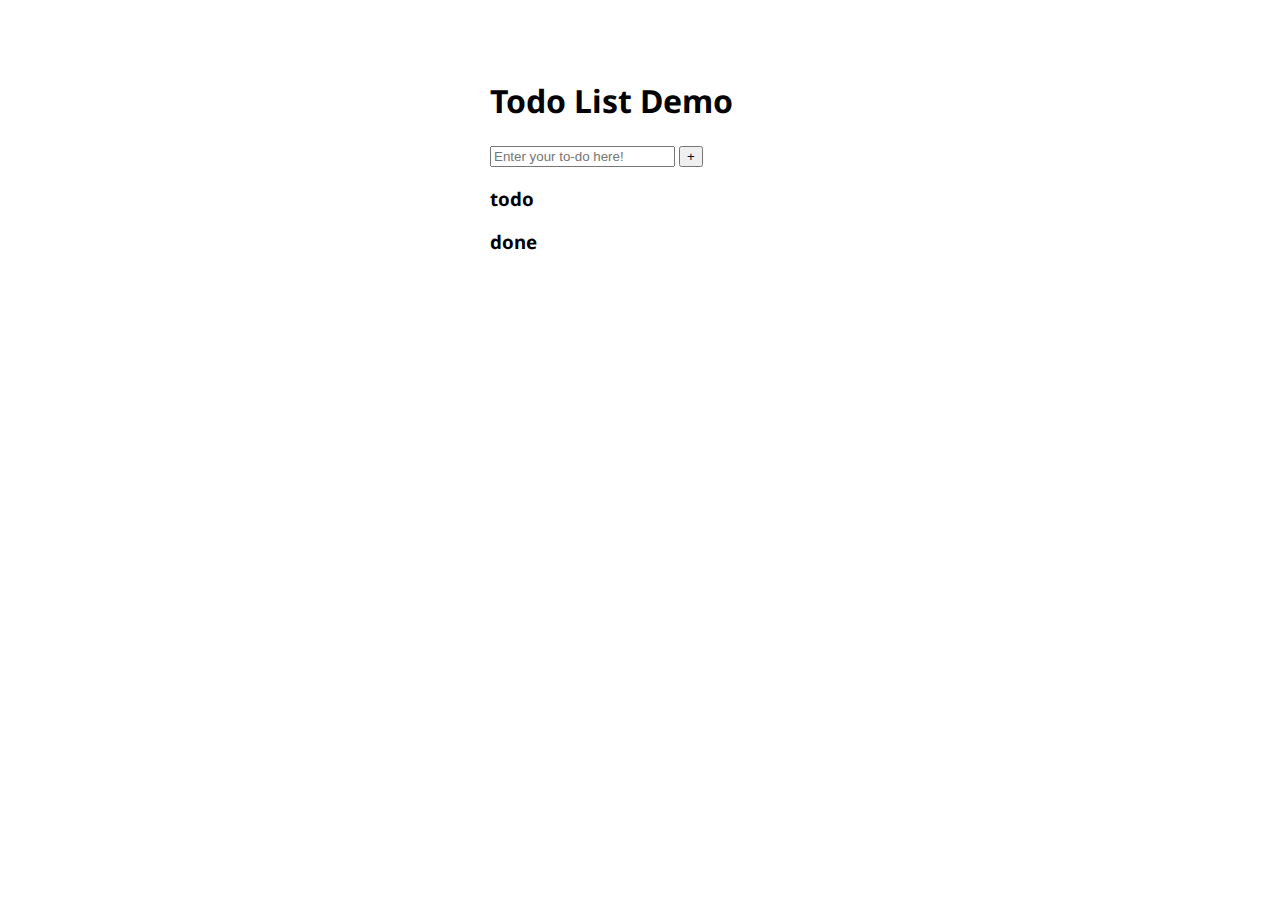
<file: Week3/index.html>
<!DOCTYPE html>
<html lang="ko">
<head>
    <meta charset="UTF-8">
    <title>Uwoobeat Todo List</title>
    <link href="https://fonts.googleapis.com/css2?family=Noto+Sans&display=swap" rel="stylesheet">
    <link rel="stylesheet" href="style.css">
</head>
<body>
    <div class="container">
        <div class="title">
            <h1>Todo List Demo</h1>
        <div class="content">
            <div class="block" id="inputBlock">
                <form onsubmit="return false;">
                    <input type="text" id="newTask" placeholder="Enter your to-do here!">
                    <button id="addTaskBtn">+</button>
                </form>
            </div>
            <div class="block" id="todoBlock">
                <h3>todo</h3>
            </div>
            <div class="block" id="doneBlock">
                <h3>done</h3>   
            </div>
        </div>
    </div>
    <script src="script.js"></script>
</body>
</html>
</file>
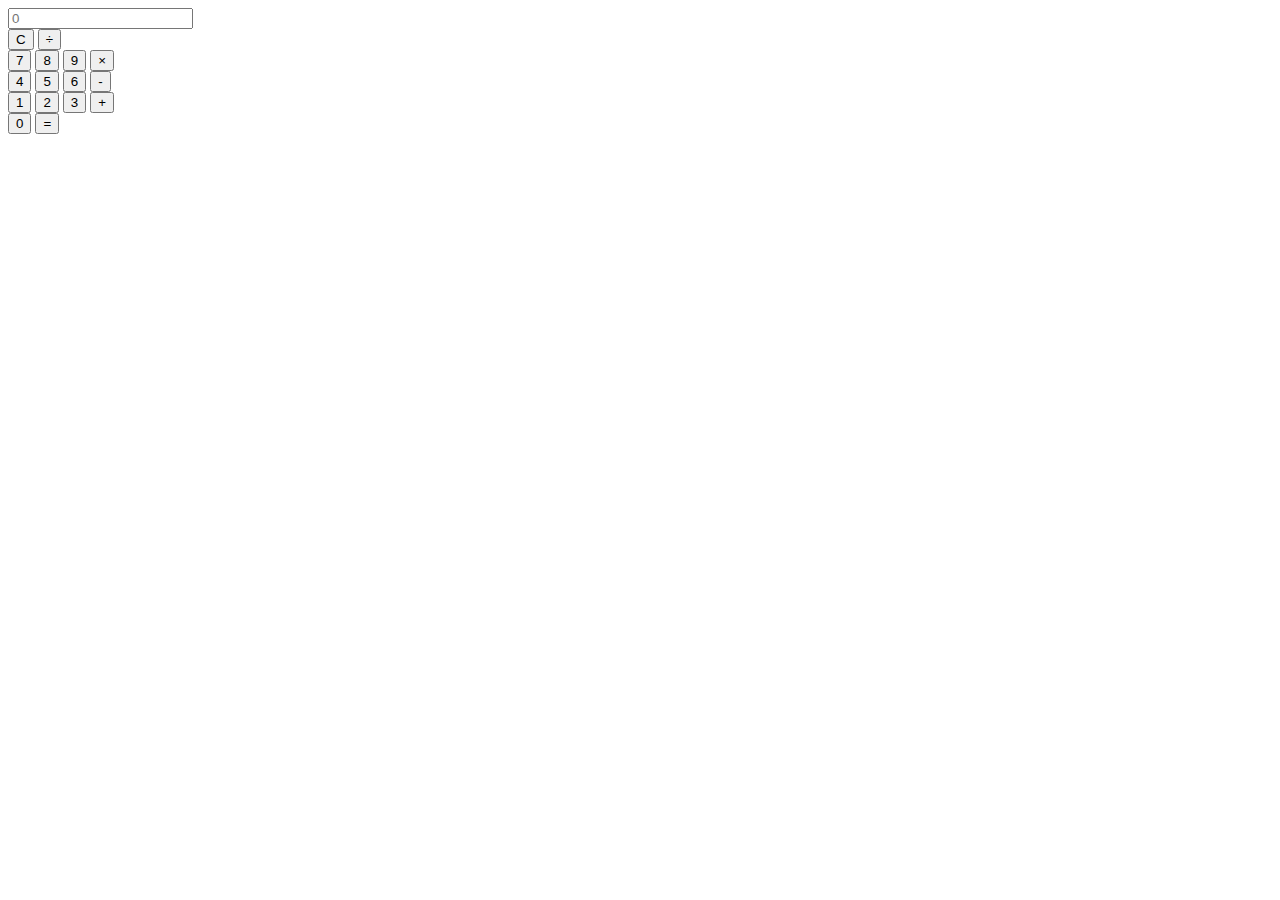
<file: Week4/index.html>
<!DOCTYPE html>
<html lang="ko">
<head>
    <meta charset="UTF-8">
    <title>Uwoobeat Calculator</title>
    <link href="https://fonts.googleapis.com/css2?family=Noto+Sans&display=swap" rel="stylesheet">
    <link rel="stylesheet" href="style.css">
</head>
<body>
    <div class="container">
        <div class="display">
            <input class="display-text" placeholder="0" readonly>
        </div>
        <div class="buttons">
            <div class="button-row">
                <button class="clear">C</button>
                <button class="operator">÷</button>
            </div>
            <div class="button-row">
                <button class="number">7</button>
                <button class="number">8</button>
                <button class="number">9</button>
                <button class="operator">×</button>
            </div>
            <div class="button-row">
                <button class="number">4</button>
                <button class="number">5</button>
                <button class="number">6</button>
                <button class="operator">-</button>
            </div>
            <div class="button-row">
                <button class="number">1</button>
                <button class="number">2</button>
                <button class="number">3</button>
                <button class="operator">+</button>
            </div>
            <div class="button-row">
                <button class="number">0</button>
                <button class="equal">=</button>
            </div>
        </div>
    </div>
    <script src="script.js"></script>
</body>
</html>
</file>
<file: Week3/style.css>
body {
    font-family: 'Noto Sans', sans-serif; /* Noto sans를 사용, 사용할 수 없으면 sans-serif 사용 */
    display: flex; /* flexbox 사용 */
    flex-direction: column; /* flexbox를 세로로 쌓음 */
    align-items: center; /* 가운데 정렬 */
    padding-top: 50px; /* 상단에 50px 패딩 추가*/
}

.container {
    width: 300px; /* 전체 내용을 포함하는 컨테이너 요소의 너비를 설정 */
}

.block {
    margin-bottom: 15px; /* 블록 요소 (input, todo, done) 사이에 15px 마진 추가 */
}

button {
    cursor: pointer; /* 버튼 위 커서를 손가락 모양으로 변경 */
}

.item {
    display: flex; /* flexbox 사용하여 요소 배치 */
    justify-content: space-between; /* 요소 사이에 공간을 균등하게 배치 */
    margin-bottom: 10px; /* 아이템 아래에 10px 마진 추가 */
    padding: 5px; /* 아이템 내부에 5px 패딩 추가 (컨텐츠와 경계 간 간격) */
    border: 1px solid #eee; /* 아이템 경계에 1px 실선 추가 */
    background-color: azure; /* 아이템 배경색을 azure로 설정 */
}
</file>
<file: Week4/style.css>

</file>
